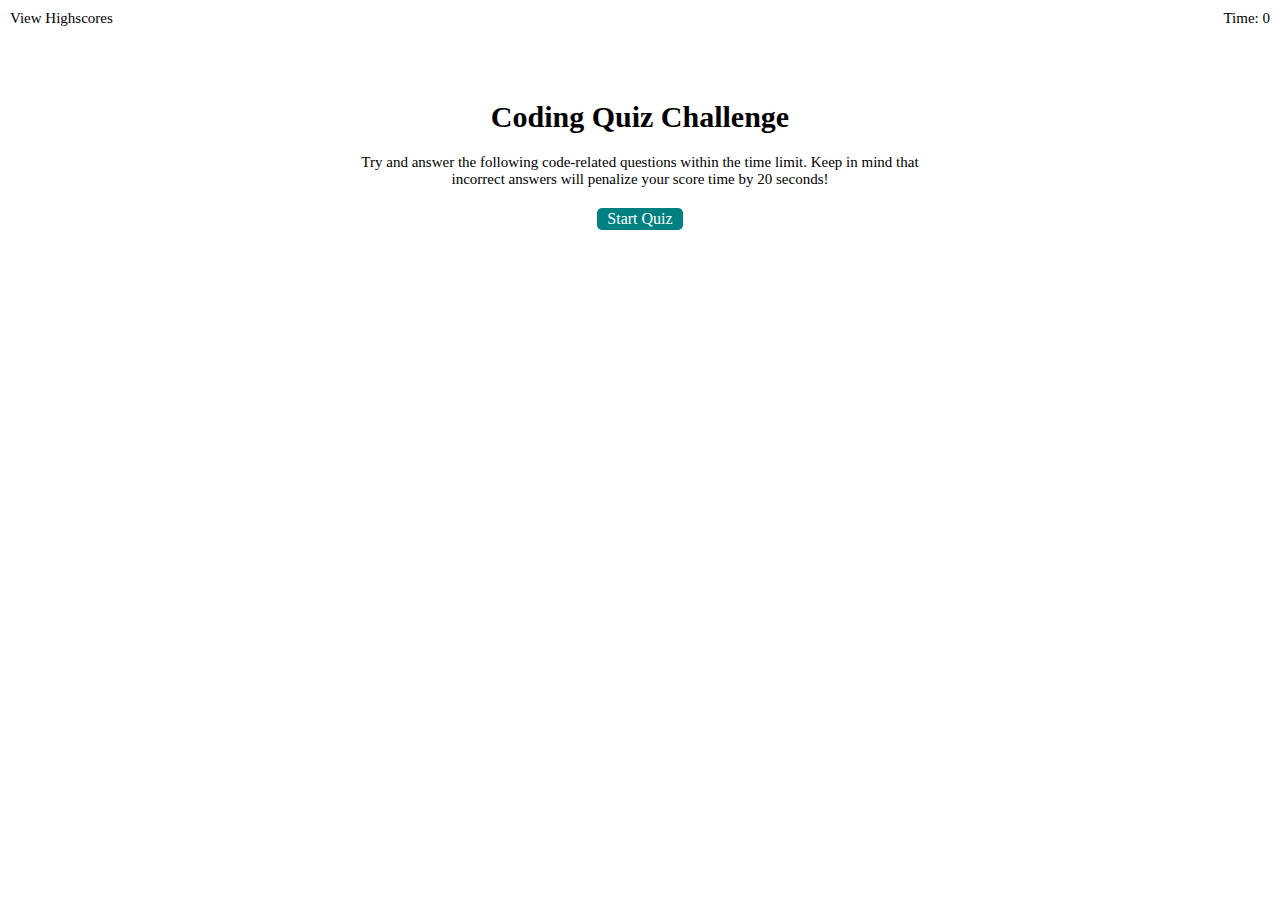
<file: index.html>
<!DOCTYPE html>
<html lang="en">
  <head>
    <meta charset="UTF-8" />
    <meta name="viewport" content="width=device-width, initial-scale=1.0" />
    <meta http-equiv="X-UA-Compatible" content="ie=edge" />
    <link rel="stylesheet" href="./assets/css/style.css">
    <title>Coding Quiz</title>
  
  </head>

  <body>
    <div class="scores"><a href="score.html">View Highscores</a></div>

    <div class="timer">Time: <span id="time">0</span></div>

    <div class="wrapper">
      <div id="start-screen" class="start">
        <h1>Coding Quiz Challenge</h1>
        <p>Try and answer the following code-related questions within the time limit. Keep in mind that
            incorrect answers will penalize your score time by 20 seconds!</p>
        <button id="start">Start Quiz</button>
      </div>

      <div id="questions" class="hide">
        <h2 id="question-title"></h2>
        <div id="choices" class="choices"></div>
      </div>

      <div id="end-screen" class="hide">
        <h2>All done!</h2>
        <p>Your final score is <span id="final-score"></span>.</p>
        <p>
          Enter initials: <input type="text" id="initials" max="3" />
          <button id="submit">Submit</button>
        </p>
      </div>

      <div id="feedback" class="feedback hide"></div>
    </div>
   
    <script src="./assets/js/script.js"></script>
    <script src="./assets/js/question.js"></script>   
    <script src="./assets/js/score.js"></script>   
  </body>
</html>
</file>
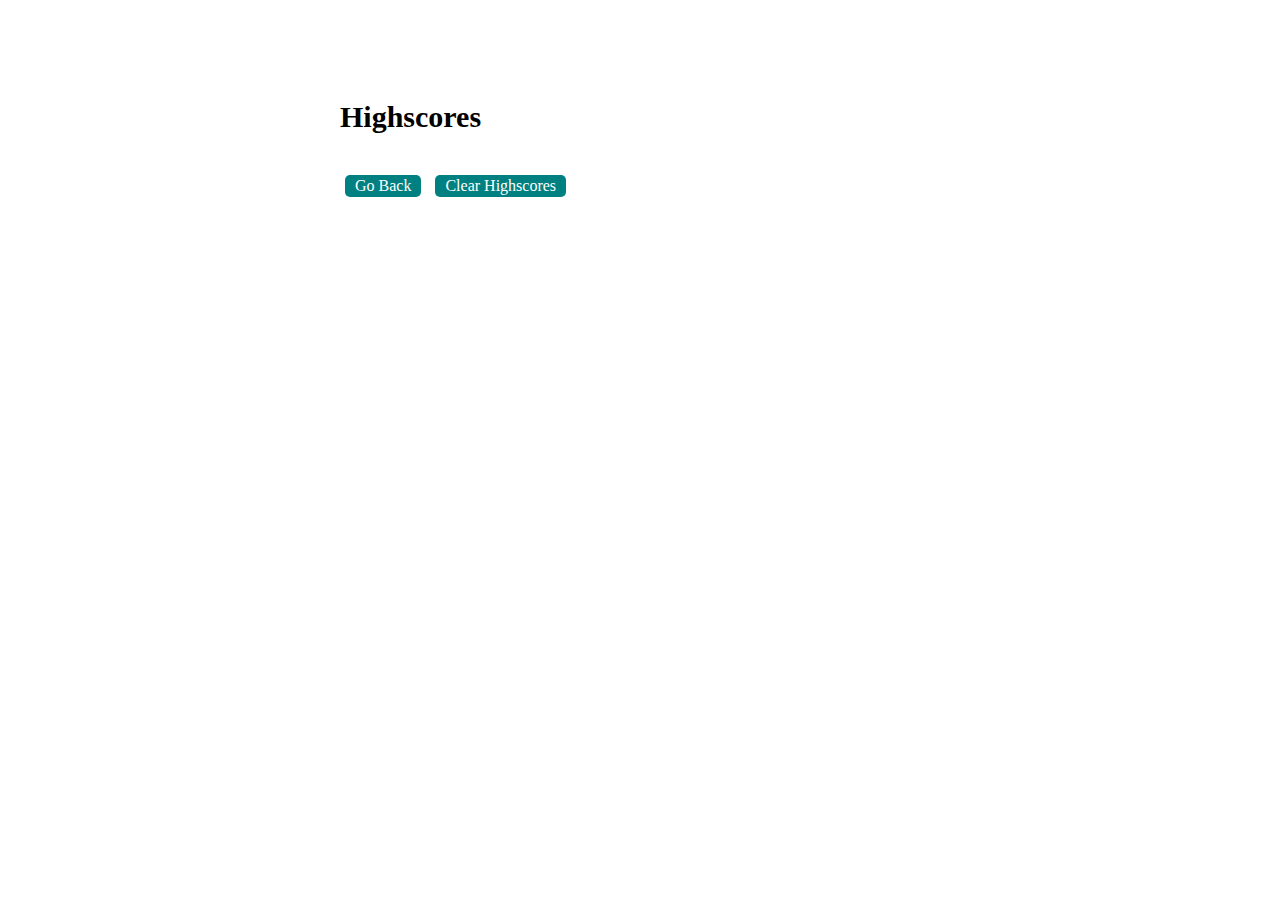
<file: score.html>
<!DOCTYPE html>
<html lang="en">
  <head>
    <meta charset="UTF-8" />
    <meta name="viewport" content="width=device-width, initial-scale=1.0" />
    <meta http-equiv="X-UA-Compatible" content="ie=edge" />
    <title>Highscores</title>
    <link rel="stylesheet" href="./assets/css/style.css">
  </head>

  <body>
    <div class="wrapper">
      <h1>Highscores</h1>
      <ol id="highscores"></ol>

      <a href="index.html"><button>Go Back</button></a>
      <button id="clear">Clear Highscores</button>
    </div>
    
    <script src="./assets/js/score.js"></script>
  </body>
</html>
</file>
<file: assets/css/style.css>
*,
*::before,
*::after {
  box-sizing: border-box;
}

body {
    font-family: Trebuchet MS', 'Lucida Sans Unicode', 
    'Lucida Grande', 'Lucida Sans', Arial, sans-serif;
  }
  .wrapper {
    margin: 100px auto 0 auto;
    max-width: 600px;
  }
  
  h1 {
    font-size: 30px;
  }

  p {
    font-size: 15px;
  }
  .hide {
    display: none;
  }
 
  .start {
    text-align: center;
  }
  
  .scores {
    position: absolute;
    top: 10px;
    left: 10px;
    font-size: 15px;

  }
  
  .feedback {
    font-style: italic;
    font-size: 120%;
    margin-top: 20px;
    padding-top: 10px;
    color: gray;
    border-top: 2px solid rgb(201, 193, 193);
  }
  
  .timer {
    position: absolute;
    top: 10px;
    right: 10px;
    font-size: 15px;
  }
  
  a {
    color: black;
    text-decoration: none;
    transition: color 0.1s;
  }
  
  a:hover {
    color: #70707a;
  }
  
  button {
    display: inline-block;
    margin: 5px;
    cursor: pointer;
    font-family: "Architects Daughter", cursive;
    font-size: 100%;
    background-color: teal;
    border-radius: 5px;
    padding: 2px 10px;
    color: white;
    border: 0;
    transition: background-color 0.1s;
  }
  
  button:hover {
    background-color: silver;
  }
  
  .choices button {
    display: block;
  }
  
  input[type="text"] {
    font-size: 100%;
  }
  
  ol {
    padding-left: 0px;
    max-height: 400px;
    overflow: auto;
  }
  
  li {
    padding: 5px;
    list-style: decimal inside none;
  }
  
  li:nth-child(odd) {
    background-color: #dfdae7;
  }
</file>
